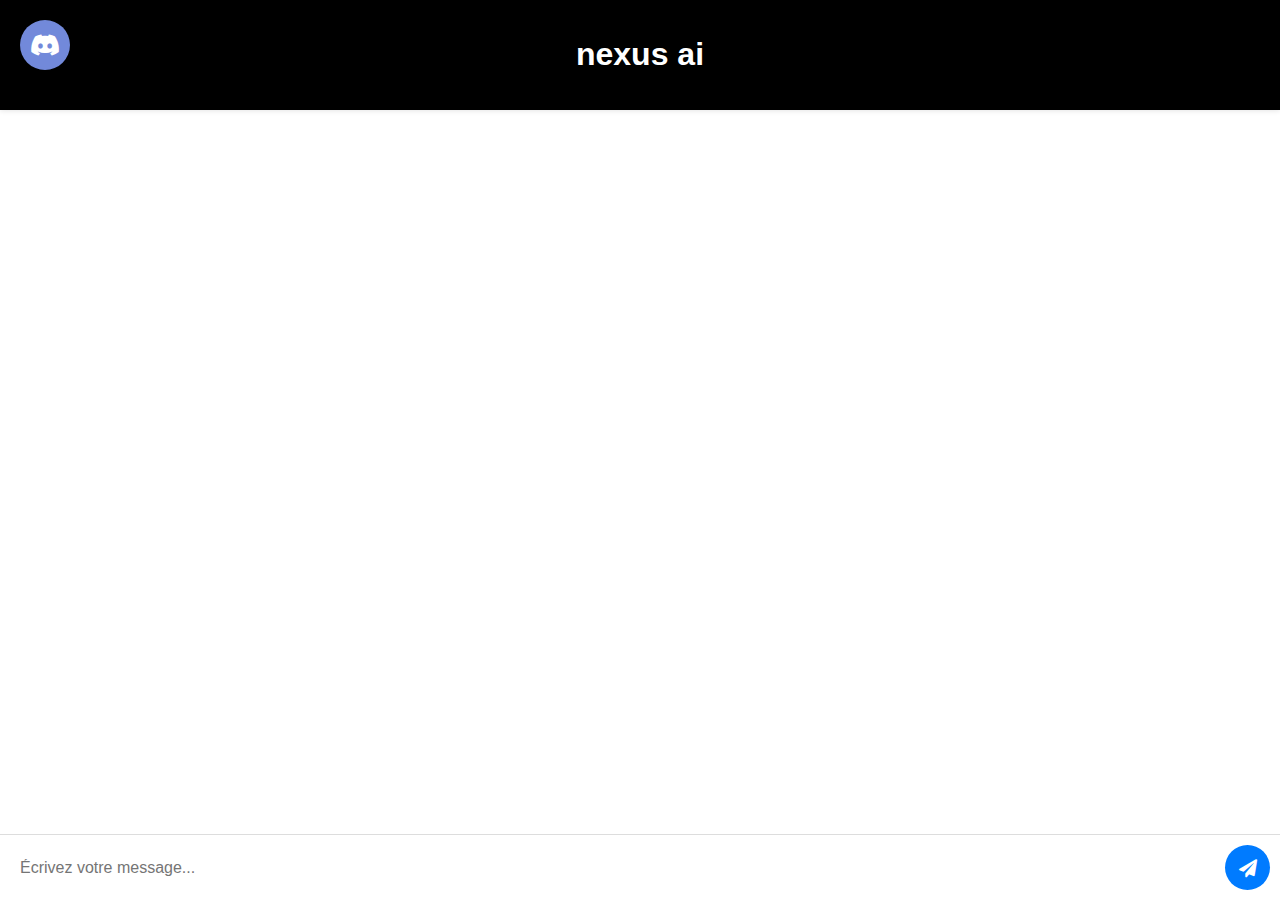
<file: index.html>
<!DOCTYPE html>
<html lang="fr">
<head>
    <meta charset="UTF-8">
    <meta name="viewport" content="width=device-width, initial-scale=1.0">
    <title>Chatbot</title>
    <link rel="stylesheet" href="styles.css">
    <link rel="stylesheet" href="https://cdnjs.cloudflare.com/ajax/libs/font-awesome/5.15.4/css/all.min.css">
</head>
<body>
    <a href="https://discord.gg/JqGggcukbF" target="_blank" class="discord-button">
        <i class="fab fa-discord"></i>
    </a>
    <div class="chat-container">
        <div class="chat-header">
            <h1>nexus ai</h1>
        </div>
        <div class="chat-messages" id="chat-messages">
           

        </div>
        <form id="chat-form" class="chat-form">
            <input type="text" id="chat-input" placeholder="Écrivez votre message..." required>
            <button type="submit"><i class="fas fa-paper-plane"></i></button>
        </form>
    </div>
    <script src="script.js"></script>
</body>
</html>
</file>
<file: styles.css>
body {
  font-family: Arial, sans-serif;
  background-color: #f5f5f5;
  height: 100vh;
  margin: 0;
  display: flex;
  justify-content: center;
  align-items: center;
}

/* Style pour l'icône ChatGPT */
.message.chatgpt-message {
  position: relative;
  padding-left: 60px; /* Ajustez selon vos besoins pour l'espace à gauche du texte */
}

.message.chatgpt-message .avatar {
  position: absolute;
  left: 0;
  top: 0;
  width: 40px; /* Ajustez la taille de l'avatar */
  height: 40px; /* Ajustez la taille de l'avatar */
}

.message.chatgpt-message .avatar img {
  width: 100%; /* Assurez-vous que l'image de l'avatar remplit la taille définie */
  height: auto; /* Ajustement automatique de la hauteur */
}

.message.chatgpt-message p {
  margin-left: 50px; /* Ajustez pour aligner le texte avec l'icône */
  position: relative;
}

.message.chatgpt-message:before {
  content: "\f086"; /* Code de l'icône ChatGPT */
  font-family: "Font Awesome 5 Free"; /* Famille de police Font Awesome */
  position: absolute;
  left: 0;
  top: 50%;
  transform: translateY(-50%);
  font-size: 16px; /* Taille de l'icône */
  color: #666; /* Couleur de l'icône */
}




.message.bot-message {
  display: flex;
  align-items: flex-start;
}

.message.bot-message .avatar {
  flex-shrink: 0;
  width: 40px;
  height: 40px;
  margin-right: 10px;
  display: flex;
  align-items: center;
  justify-content: center;
  color: #4CAF50; /* Couleur de l'icône, à ajuster selon vos besoins */
  font-size: 24px; /* Taille de l'icône, à ajuster selon vos besoins */
}

.message.bot-message .avatar i {
  width: 100%;
  height: 100%;
  display: flex;
  align-items: center;
  justify-content: center;
}

.message-content {
  background-color: #e0e0e0;
  padding: 10px 15px;
  border-radius: 20px;
}

.bot-message .message-content {
  border-bottom-left-radius: 0;
}

.user-message .message-content {
  background-color: #474044;
  color: white;
  align-self: flex-end;
  border-bottom-right-radius: 0;
}


.discord-button {
  position: absolute;
  top: 20px;
  left: 20px;
  z-index: 100; /* Assurez-vous que le bouton Discord est au-dessus du reste du contenu */
  background-color: #7289DA;
  color: #fff;
  width: 50px;
  height: 50px;
  border-radius: 50%;
  display: flex;
  justify-content: center;
  align-items: center;
  font-size: 24px;
  text-decoration: none;
  transition: background-color 0.3s ease;
}

.discord-button:hover {
  background-color: #5f73b7;
}


.chat-container {
  background-color: #fff;
  width: 100%;
  height: 100%;
  display: flex;
  flex-direction: column;
  box-shadow: 0 0 10px rgba(0, 0, 0, 0.1);
}

.chat-header {
  background-color: #000000;
  color: white;
  padding: 15px;
  text-align: center;
  box-shadow: 0 1px 5px rgba(0, 0, 0, 0.1);
}

.chat-messages {
  flex-grow: 1;
  padding: 15px;
  overflow-y: auto;
  display: flex;
  flex-direction: column;
}

.message {
  display: inline-block;
  margin-bottom: 15px;
  padding: 10px 15px;
  border-radius: 20px;
  max-width: 80%;
  word-wrap: break-word;
}

.bot-message {
  background-color: #e0e0e0;
  align-self: flex-start;
  border-bottom-left-radius: 0;
}

.user-message {
  background-color: #4CAF50;
  color: white;
  align-self: flex-end;
  border-bottom-right-radius: 0;
}

.chat-form {
  display: flex;
  border-top: 1px solid #ddd;
  padding: 10px;
}

#chat-input {
  flex-grow: 1;
  border: none;
  padding: 10px;
  font-size: 16px;
  border-radius: 20px;
  margin-right: 10px;
  outline: none;
}

button {
  background-color: #007BFF;
  color: white;
  border: none;
  padding: 10px;
  cursor: pointer;
  border-radius: 50%;
  width: 45px;
  height: 45px;
  display: flex;
  justify-content: center;
  align-items: center;
  font-size: 16px;
}

button:hover {
  background-color: #0056b3;
}

button i {
  font-size: 18px;
}

.typing-indicator {
  display: flex;
  align-items: center;
}

.typing-indicator div {
  width: 8px;
  height: 8px;
  margin: 0 2px;
  background-color: #000;
  border-radius: 50%;
  animation: typing 2s infinite;
}

.typing-indicator div:nth-child(2) {
  animation-delay: 0.5s;
}

.typing-indicator div:nth-child(3) {
  animation-delay: 0.9s;
}

@keyframes typing {
  0% { opacity: 0.2; }
  20% { opacity: 1; }
  100% { opacity: 0.2; }
}
</file>
